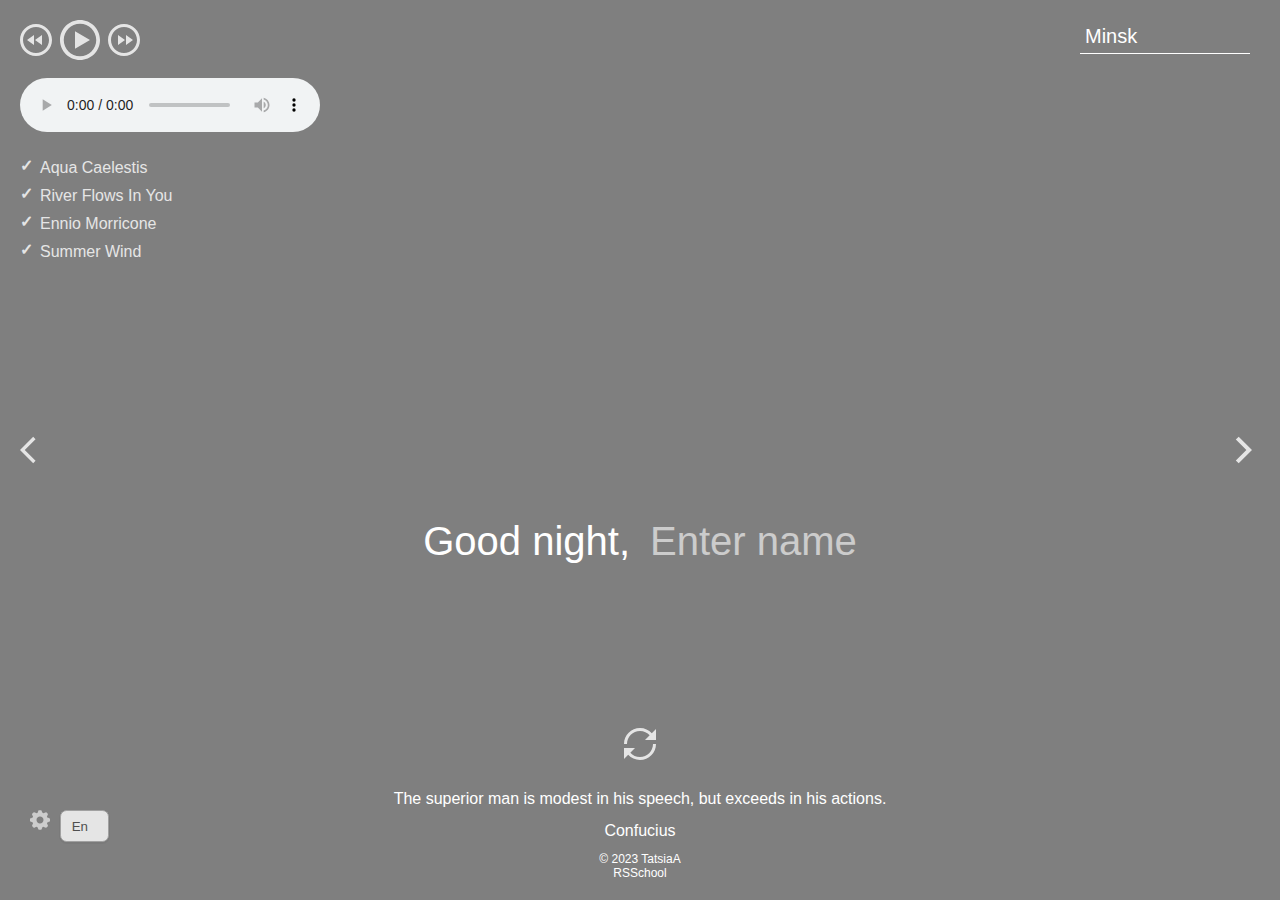
<file: index.html>
<!DOCTYPE html>
<html lang="en">
<head>
  <meta charset="UTF-8" />
  <meta name="viewport" content="width=device-width, initial-scale=1.0" />
  <link href="assets/favicon.ico" rel="shortcut icon" />
  <link rel="stylesheet" href="css/owfont-regular.css" />
  <link rel="stylesheet" href="css/style.css" />
  <title>momentum</title>
</head>
<body class="body">
  <header class="header">
    <div class="player">
      <div class="player-controls">
        <button class="play-prev player-icon"></button>
        <button class="play player-icon"></button>
        <button class="play-next player-icon"></button>
      </div>
      <audio preload="auto" src="./js/playList.js" controls="true"></audio>
      <ul class="play-list"></ul>
    </div>
    <div class="settings">
        <div class="set-icon"></div>
        <div class="lng-select">
            <select class="change-lang">
                <option value="en" selected>En</option>
                <option value="ru">Ru</option>
            </select>
        </div>
    </div>
    <div class="weather">
      <input type="text" class="city" placeholder="Enter city" />
      <i class="weather-icon owf"></i>
      <div class="weather-error"></div>
      <div class="description-container">
        <span class="temperature"></span>
        <span class="weather-description"></span>
      </div>
      <div class="wind"></div>
      <div class="humidity"></div>
    </div>
  </header>
  <main class="main">
    <div class="slider-icons">
      <button class="slide-prev slider-icon"></button>
      <button class="slide-next slider-icon"></button>
    </div>
    <time class="time" id="clock"></time>
    <date class="date" id="currentdate"></date>
    <div class="greeting-container">
      <span class="greeting"></span>
      <input type="text" class="name" placeholder="&lbrack;Enter your name&rbrack;"/>

    </div>

  </main>
  <footer class="footer">
    <div class="settings-icon"></div>
    <button class="change-quote"></button>
    <div>
      <div class="quote"></div>
      <div class="author"></div>
    </div>
    <div class= "footer__github">
      <span class="github__item footer__copy">&copy;</span>
      <span class="github__item footer__year">2023</span>
      <a href="https://github.com/TatsiaA" class="github__item github__text" target="_blank">TatsiaA</a>
    </div>
    <div class="footer__rsschool">
      <a href="https://rs.school/js/" target="_blank">
        RSSchool
      </a>
    </div>
  </footer>
  <script type="module" src="js/script.js"></script>
  <script src="js/lang.js"></script>
</body>
</html>
</file>
<file: css/owfont-regular.css>
/*!
 *  owfont-regular 1.0.0 by Deniz Fuchidzhiev - http://websygen.com
 *  License - font: SIL OFL 1.1, css: MIT License
 */
/* FONT PATH
 * -------------------------- */
@font-face {
  font-family: 'owfont';
  src: url('../assets/fonts/owfont-regular.eot?v=1.0.0');
  src: url('../assets/fonts/owfont-regular.eot?#iefix&v=1.0.0') format('embedded-opentype'),
	   url('../assets/fonts/owfont-regular.woff') format('woff'),
	   url('../assets/fonts/owfont-regular.ttf') format('truetype'),
	   url('../assets/fonts/owfont-regular.svg#owf-regular') format('svg');
  font-weight: normal;
  font-style: normal;
}
.owf {
  display: inline-block;
  font: normal normal normal 14px/1 owfont;
  font-size: inherit;
  text-rendering: auto;
  -webkit-font-smoothing: antialiased;
  -moz-osx-font-smoothing: grayscale;
  transform: translate(0, 0);
}
/* makes the font 33% larger relative to the icon container */
.owf-lg {
  font-size: 1.33333333em;
  line-height: 0.75em;
  vertical-align: -15%;
}
.owf-2x {
  font-size: 2em;
}
.owf-3x {
  font-size: 3em;
}
.owf-4x {
  font-size: 4em;
}
.owf-5x {
  font-size: 5em;
}
.owf-fw {
  width: 1.28571429em;
  text-align: center;
}
.owf-ul {
  padding-left: 0;
  margin-left: 2.14285714em;
  list-style-type: none;
}
.owf-ul > li {
  position: relative;
}
.owf-li {
  position: absolute;
  left: -2.14285714em;
  width: 2.14285714em;
  top: 0.14285714em;
  text-align: center;
}
.owf-li.owf-lg {
  left: -1.85714286em;
}
.owf-border {
  padding: .2em .25em .15em;
  border: solid 0.08em #eeeeee;
  border-radius: .1em;
}
.owf-pull-right {
  float: right;
}
.owf-pull-left {
  float: left;
}
.owf.owf-pull-left {
  margin-right: .3em;
}
.owf.owf-pull-right {
  margin-left: .3em;
}

/* owfont uses the Unicode Private Use Area (PUA) to ensure screen
   readers do not read off random characters that represent icons */
   
/*   Weather Condition Codes    */
   
/*   Thunderstorm - - - - - - - - - - - - - - - - - - - - - - - - - - - - - - - - - - - -    */
   
/* thunderstorm with light rain */
.owf-200:before,
.owf-200-d:before,
.owf-200-n:before {
  content: "\EB28";
}
/* thunderstorm with rain */
.owf-201:before,
.owf-201-d:before,
.owf-201-n:before {
  content: "\EB29";
}
/* thunderstorm with heavy rain */
.owf-202:before,
.owf-202-d:before,
.owf-202-n:before {
  content: "\EB2A";
}
/*  light thunderstorm  */
.owf-210:before,
.owf-210-d:before,
.owf-210-n:before {
  content: "\EB32";
}
/*  thunderstorm  */
.owf-211:before,
.owf-211-d:before,
.owf-211-n:before {
  content: "\EB33";
}
/*   heavy thunderstorm   */
.owf-212:before,
.owf-212-d:before,
.owf-212-n:before {
  content: "\EB34";
}
/*   ragged thunderstorm   */
.owf-221:before,
.owf-221-d:before,
.owf-221-n:before {
  content: "\EB3D";
}
/*  thunderstorm with light drizzle    */
.owf-230:before,
.owf-230-d:before,
.owf-230-n:before {
  content: "\EB46";
}
/*  thunderstorm with drizzle     */
.owf-231:before,
.owf-231-d:before,
.owf-231-n:before {
  content: "\EB47";
}
/* thunderstorm with heavy drizzle     */
.owf-232:before,
.owf-232-d:before,
.owf-232-n:before {
  content: "\EB48";
}

/*   Drizzle - - - - - - - - - - - - - - - - - - - - - - - - - - - - - - - - - - - -    */

/*  light intensity drizzle */
.owf-300:before,
.owf-300-d:before,
.owf-300-n:before {
  content: "\EB8C";
}
/*  drizzle */
.owf-301:before,
.owf-301-d:before,
.owf-301-n:before {
  content: "\EB8D";
}
/*  heavy intensity drizzle  */
.owf-302:before,
.owf-302-d:before,
.owf-302-n:before {
  content: "\EB8E";
}
/*   light intensity drizzle rain  */
.owf-310:before,
.owf-310-d:before,
.owf-310-n:before {
  content: "\EB96";
}
/*  drizzle rain  */
.owf-311:before,
.owf-311-d:before,
.owf-311-n:before {
  content: "\EB97";
}
/* heavy intensity drizzle rain */
.owf-312:before,
.owf-312-d:before,
.owf-312-n:before {
  content: "\EB98";
}
/* shower rain and drizzle  */
.owf-313:before,
.owf-313-d:before,
.owf-313-n:before {
  content: "\EB99";
}
/* heavy shower rain and drizzle*/
.owf-314:before,
.owf-314-d:before,
.owf-314-n:before {
  content: "\EB9A";
}
/* shower drizzle */
.owf-321:before,
.owf-321-d:before,
.owf-321-n:before {
  content: "\EBA1";
}

/*   Rain - - - - - - - - - - - - - - - - - - - - - - - - - - - - - - - - - - - -    */

/* light rain  */
.owf-500:before,
.owf-500-d:before,
.owf-500-n:before {
  content: "\EC54";
}
/* moderate rain  */
.owf-501:before,
.owf-501-d:before,
.owf-501-n:before {
  content: "\EC55";
}
/* heavy intensity rain  */
.owf-502:before,
.owf-502-d:before,
.owf-502-n:before {
  content: "\EC56";
}
/* very heavy rain   */
.owf-503:before,
.owf-503-d:before,
.owf-503-n:before {
  content: "\EC57";
}
/* extreme rain    */
.owf-504:before,
.owf-504-d:before,
.owf-504-n:before {
  content: "\EC58";
}
/* freezing rain    */
.owf-511:before,
.owf-511-d:before,
.owf-511-n:before {
  content: "\EC5F";
}
/*  light intensity shower rain    */
.owf-520:before,
.owf-520-d:before,
.owf-520-n:before {
  content: "\EC68";
}
/* shower rain  */
.owf-521:before,
.owf-521-d:before,
.owf-521-n:before {
  content: "\EC69";
}
/*  heavy intensity shower rain  */
.owf-522:before,
.owf-522-d:before,
.owf-522-n:before {
  content: "\EC6A";
}
/* ragged shower rain  */
.owf-531:before,
.owf-531-d:before,
.owf-531-n:before {
  content: "\EC73";
}

/*   Snow - - - - - - - - - - - - - - - - - - - - - - - - - - - - - - - - - - - -    */

/* light snow  */
.owf-600:before,
.owf-600-d:before,
.owf-600-n:before {
  content: "\ECB8";
}
/*  snow  */
.owf-601:before,
.owf-601-d:before,
.owf-601-n:before {
  content: "\ECB9";
}
/*   heavy snow   */
.owf-602:before,
.owf-602-d:before,
.owf-602-n:before {
  content: "\ECBA";
}
/*  sleet  */
.owf-611:before,
.owf-611-d:before,
.owf-611-n:before {
  content: "\ECC3";
}
/*   shower sleet */
.owf-612:before,
.owf-612-d:before,
.owf-612-n:before {
  content: "\ECC4";
}
/* light rain and snow */
.owf-615:before,
.owf-615-d:before,
.owf-615-n:before {
  content: "\ECC7";
}
/* rain and snow  */
.owf-616:before,
.owf-616-d:before,
.owf-616-n:before {
  content: "\ECC8";
}
/* light shower snow  */
.owf-620:before,
.owf-620-d:before,
.owf-620-n:before {
  content: "\ECCC";
}
/* shower snow  */
.owf-621:before,
.owf-621-d:before,
.owf-621-n:before {
  content: "\ECCD";
}
/* heavy shower snow  */
.owf-622:before,
.owf-622-d:before,
.owf-622-n:before {
  content: "\ECCE";
}

/*   Atmosphere - - - - - - - - - - - - - - - - - - - - - - - - - - - - - - - - - - - -    */

/* mist */
.owf-701:before,
.owf-701-d:before,
.owf-701-n:before {
  content: "\ED1D";
}
/* smoke */
.owf-711:before,
.owf-711-d:before,
.owf-711-n:before {
  content: "\ED27";
}
/* haze */
.owf-721:before,
.owf-721-d:before,
.owf-721-n:before {
  content: "\ED31";
}
/* Sand/Dust Whirls */
.owf-731:before,
.owf-731-d:before,
.owf-731-n:before {
  content: "\ED3B";
}
/* Fog */
.owf-741:before,
.owf-741-d:before,
.owf-741-n:before {
  content: "\ED45";
}
/* sand */
.owf-751:before,
.owf-751-d:before,
.owf-751-n:before {
  content: "\ED4F";
}
/* dust */
.owf-761:before,
.owf-761-d:before,
.owf-761-n:before {
  content: "\ED59";
}
/*  VOLCANIC ASH  */
.owf-762:before,
.owf-762-d:before,
.owf-762-n:before {
  content: "\ED5A";
}
/* SQUALLS */
.owf-771:before,
.owf-771-d:before,
.owf-771-n:before {
  content: "\ED63";
}
/* TORNADO */
.owf-781:before,
.owf-781-d:before,
.owf-781-n:before {
  content: "\ED6D";
}

/*   Clouds - - - - - - - - - - - - - - - - - - - - - - - - - - - - - - - - - - - -    */

/*  sky is clear  */  /*  Calm  */
.owf-800:before,
.owf-800-d:before,
.owf-951:before,
.owf-951-d:before {
  content: "\ED80";
}
.owf-800-n:before,
.owf-951-n:before {
  content: "\F168";
}
/*  few clouds   */
.owf-801:before,
.owf-801-d:before {
  content: "\ED81";
}
.owf-801-n:before {
  content: "\F169";
}
/* scattered clouds */
.owf-802:before,
.owf-802-d:before {
  content: "\ED82";
}
.owf-802-n:before {
  content: "\F16A";
}
/* broken clouds  */
.owf-803:before,
.owf-803-d:before,
.owf-803-n:before {
  content: "\ED83";
}
/* overcast clouds  */
.owf-804:before,
.owf-804-d:before,
.owf-804-n:before {
  content: "\ED84";
}

/*   Extreme - - - - - - - - - - - - - - - - - - - - - - - - - - - - - - - - - - - -    */

/* tornado  */
.owf-900:before,
.owf-900-d:before,
.owf-900-n:before {
  content: "\EDE4";
}
/*  tropical storm  */
.owf-901:before,
.owf-901-d:before,
.owf-901-n:before {
  content: "\EDE5";
}
/* hurricane */
.owf-902:before,
.owf-902-d:before,
.owf-902-n:before {
  content: "\EDE6";
}
/* cold */
.owf-903:before,
.owf-903-d:before,
.owf-903-n:before {
  content: "\EDE7";
}
/* hot */
.owf-904:before,
.owf-904-d:before,
.owf-904-n:before {
  content: "\EDE8";
}
/* windy */
.owf-905:before,
.owf-905-d:before,
.owf-905-n:before {
  content: "\EDE9";
}
/* hail */
.owf-906:before,
.owf-906-d:before,
.owf-906-n:before {
  content: "\EDEA";
}

/*   Additional - - - - - - - - - - - - - - - - - - - - - - - - - - - - - - - - - - - -    */

/* Setting */
.owf-950:before,
.owf-950-d:before,
.owf-950-n:before {
  content: "\EE16";
}
/*  Light breeze  */
.owf-952:before,
.owf-952-d:before,
.owf-952-n:before {
  content: "\EE18";
}
/*  Gentle Breeze  */
.owf-953:before,
.owf-953-d:before,
.owf-953-n:before {
  content: "\EE19";
}
/*  Moderate breeze  */
.owf-954:before,
.owf-954-d:before,
.owf-954-n:before {
  content: "\EE1A";
}
/* Fresh Breeze  */
.owf-955:before,
.owf-955-d:before,
.owf-955-n:before {
  content: "\EE1B";
}
/* Strong  Breeze  */
.owf-956:before,
.owf-956-d:before,
.owf-956-n:before {
  content: "\EE1C";
}
/* High wind, near gale  */
.owf-957:before,
.owf-957-d:before,
.owf-957-n:before {
  content: "\EE1D";
}
/* Gale */
.owf-958:before,
.owf-958-d:before,
.owf-958-n:before {
  content: "\EE1E";
}
/*  Severe Gale  */
.owf-959:before,
.owf-959-d:before,
.owf-959-n:before {
  content: "\EE1F";
}
/* Storm */
.owf-960:before,
.owf-960-d:before,
.owf-960-n:before {
  content: "\EE20";
}
/*  Violent Storm  */
.owf-961:before,
.owf-961-d:before,
.owf-961-n:before {
  content: "\EE21";
}
/* Hurricane */
.owf-962:before,
.owf-962-d:before,
.owf-962-n:before {
  content: "\EE22";
}
</file>
<file: css/style.css>
@font-face {
  font-family: 'Arial-MT';
  src: url("../assets/fonts/Arial-MT.woff"); /* Путь к файлу со шрифтом */
}

* {
  box-sizing: border-box;
  margin: 0;
  padding: 0;
}

body {
  min-width: 480px;
  min-height: 100vh;
  font-family: 'Arial', sans-serif;
  font-size: 16px;
  color: #fff;
  text-align: center;
  background: url("../assets/img/bg.jpg") center/cover, rgba(0, 0, 0, 0.5);
  background-blend-mode: multiply;
  transition: background-image 1.5s ease-in-out;
}

.header {
  display: flex;
  justify-content: space-between;
  align-items: flex-start;
  width: 100%;
  height: 30vh;
  min-height: 220px;
  padding: 20px;
}

.player-controls {
  display: flex;
  align-items: center;
  justify-content: space-between;
  width: 120px;
  margin-bottom: 18px;
}

.play-list {
  margin-top: 18px;
  text-align: left;
}

.play-item {
  position: relative;
  padding: 5px;
  padding-left: 20px;
  list-style: none;
  opacity: .8;
  cursor: pointer;
  transition: .3s;
}

.play-item:hover {
  opacity: 1;
}

.play-item::before {
  content: "\2713";
  position: absolute;
  left: 0;
  top: 2px;
  font-weight: 900;
}

.item-active::before {
  color: #C5B358;
}

.player-icon,
.slider-icon,
.change-quote {
  width: 32px;
  height: 32px;
  background-size: 32px 32px;
  background-position: center center;
  background-repeat: no-repeat;
  background-color: transparent;
  border: 0;
  outline: 0;
  opacity: .8;
  cursor: pointer;
  transition: .3s ease-in-out;
}

.player-icon:hover,
.slider-icon:hover,
.change-quote:hover {
  opacity: 1;
}

.player-icon:active,
.slider-icon:active {
  border: 0;
  outline: 0;
  transform: scale(1.1);
}

.change-quote:active {
  border: 0;
  outline: 0;
  transform: rotate(180deg);
  transition: .2s ease-in;
}

.play {
  width: 40px;
  height: 40px;
  background-size: 40px 40px;
  background-image: url("../assets/svg/play.svg");
}

.pause {
  background-image: url("../assets/svg/pause.svg");
}

.play-prev {
  background-image: url("../assets/svg/play-prev.svg");
}

.play-next {
  background-image: url("../assets/svg/play-next.svg");
}

.settings {
  position: absolute;
  top: 90%;
  display: flex;
}

.set-icon {
  margin: 0 10px;
  width: 20px;
  height: 20px;
  background-image: url('../assets/svg/settings.svg');
  opacity: .6;
  transition: .3s;
}

.set-icon:hover {
  transform: rotate(90deg);
  opacity: 1;
}

.change-lang {
  opacity: .8;
  box-sizing: border-box;
  border: 1px solid #aaa;
  box-shadow: 0 1px 0 1px rgba(0,0,0,.04);
  border-radius: .5em;
  color: #444;
  padding: .6em 1.4em .5em .8em; width: 100%;
  appearance: none;
  background-color: #fff;
}

.change-lang:hover,
.change-lang:focus,
.change-lang:active {
  opacity: 1;
}

.weather {
  display: flex;
  flex-direction: column;
  justify-content: space-between;
  align-items: flex-start;
  row-gap: 5px;
  width: 180px;
  min-height: 180px;
  text-align: left;
}

.weather-error {
  margin-top: -10px;
}

.description-container {
  display: flex;
  flex-wrap: wrap;
  justify-content: flex-start;
  align-items: center;
  column-gap: 12px;
}

.weather-icon {
  font-size: 44px;
}

.city {
  width: 170px;
  height: 34px;
  padding: 5px;
  font-size: 20px;
  line-height: 24px;
  color: #fff;
  border: 0;
  outline: 0;
  border-bottom: 1px solid #fff;
  background-color: transparent;
}

.city::placeholder {
  font-size: 20px;
  color: #fff;
  opacity: .6;
}

.main {
  position: relative;
  display: flex;
  flex-direction: column;
  justify-content: center;
  align-items: center;
  width: 100%;
  height: 40vh;
  min-height: 260px;
  padding: 20px;
}

.slider-icon {
  position: absolute;
  top: 50%;
  margin-top: -16px;
  cursor: pointer;
}

.slide-prev {
  left: 20px;
  background-image: url("../assets/svg/slider-prev.svg");
}

.slide-next {
  right: 20px;
  background-image: url("../assets/svg/slider-next.svg");
}

.time {
  min-height: 124px;
  margin-bottom: 10px;
  font-family: 'Arial-MT';
  font-size: 100px;
  letter-spacing: -4px;
}

.date {
  min-height: 28px;
  font-size: 24px;
  margin-bottom: 20px;
}

.greeting-container {
  display: flex;
  flex-wrap: wrap;
  justify-content: stretch;
  align-items: center;
  min-height: 48px;
  width: 98vw;
  font-size: 40px;
}

.greeting {
  flex: 1;
  padding: 10px;
  text-align: right;
}

.name {
  flex: 1;
  max-width: 50%;
  padding: 10px;
  font-size: 40px;
  text-align: left;
  color: #fff;
  background-color: transparent;
  border: 0;
  outline: 0;
}

.name::placeholder {
  color: #fff;
  opacity: .6;
}

.footer {
  display: flex;
  flex-direction: column;
  justify-content: flex-end;
  align-items: center;
  width: 100%;
  height: 30vh;
  min-height: 180px;
  padding: 20px;
}

.change-quote {
  margin-bottom: 30px;
  background-image: url("../assets/svg/reload.svg");
}

.quote {
  min-height: 32px;
}

.author {
  min-height: 20px;
}

.footer__github {
  margin-top: 10px;
  font-size: 12px;
}

.footer__rsschool {
  font-size: 12px;
}

.footer__rsschool a,
.footer__github a {
  color: white;
  text-decoration: none;
}

@media (max-width: 768px) {
  .time {
    min-height: 80px;
    font-size: 72px;
  }

  .greeting-container {
    min-height: 40px;
    font-size: 32px;
  }

  .greeting {
    padding: 5px;
  }

  .name {
    font-size: 32px;
    padding: 5px;
  }
}
</file>
